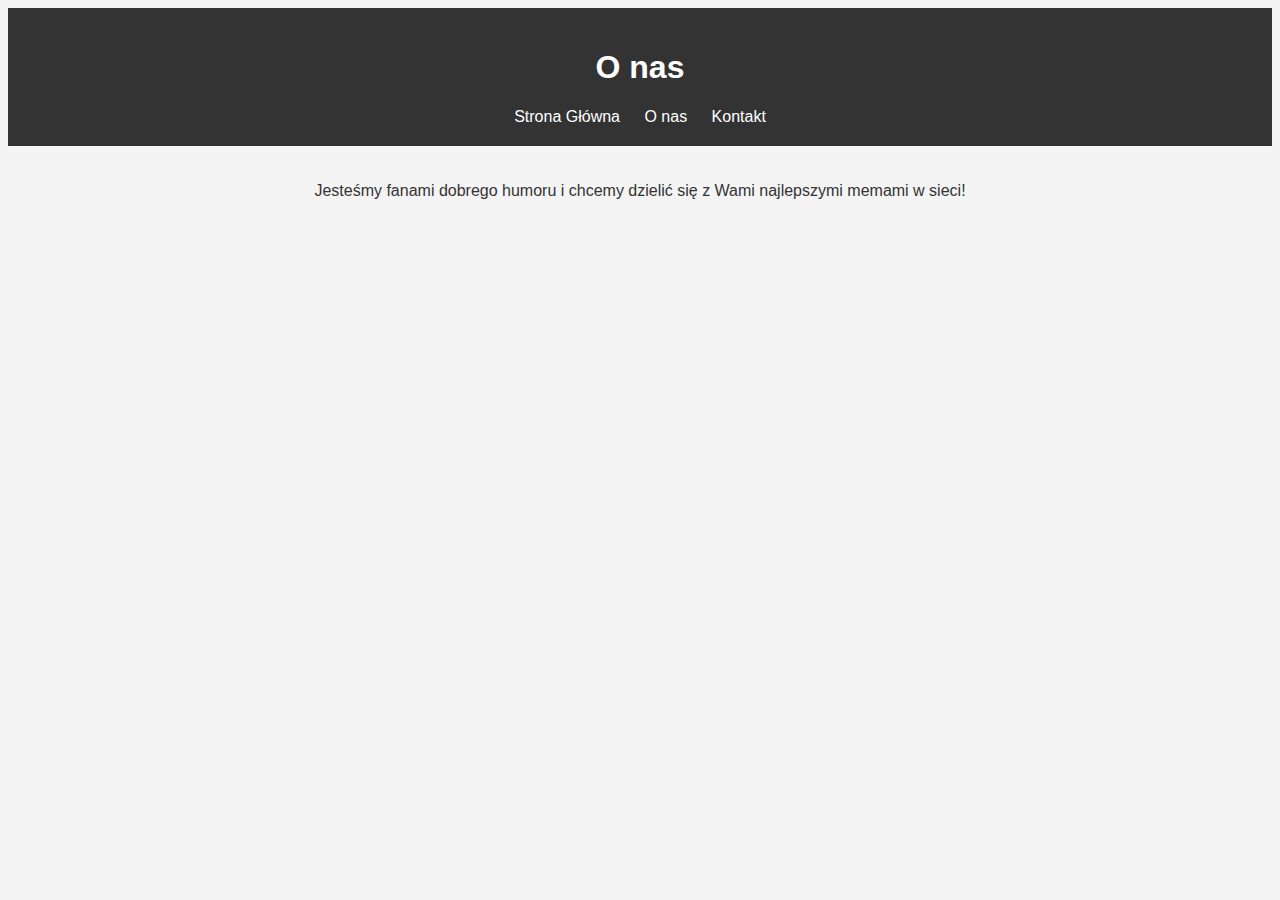
<file: about.html>
<!DOCTYPE html>
<html lang="pl">
<head>
  <meta charset="UTF-8">
  <title>O nas</title>
  <link rel="stylesheet" href="css/style.css">
</head>
<body>
  <header>
    <h1>O nas</h1>
    <nav>
      <a href="index.html">Strona Główna</a>
      <a href="about.html">O nas</a>
      <a href="contact.html">Kontakt</a>
    </nav>
  </header>

  <main>
    <p>Jesteśmy fanami dobrego humoru i chcemy dzielić się z Wami najlepszymi memami w sieci!</p>
  </main>
</body>
</html>
</file>
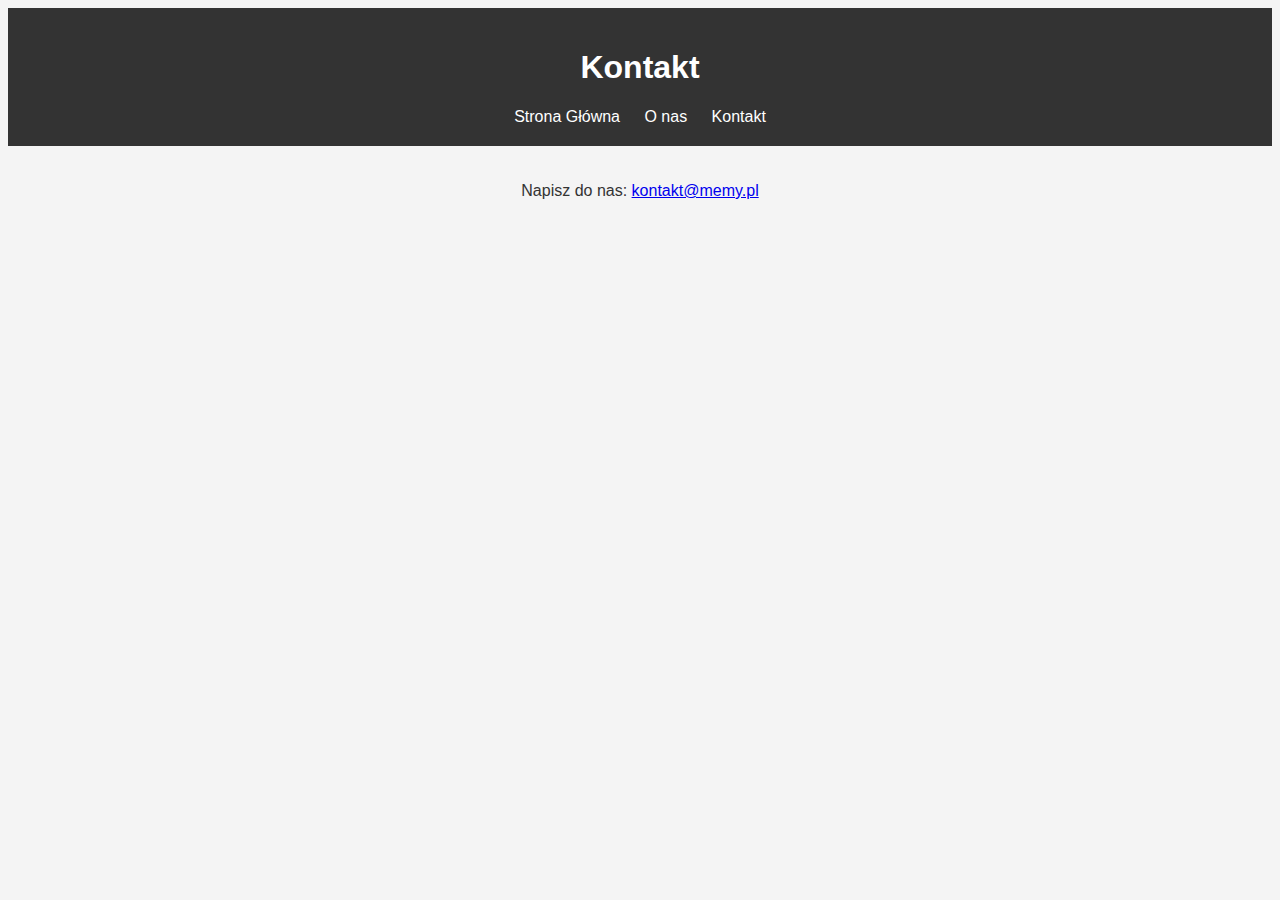
<file: contact.html>
<!DOCTYPE html>
<html lang="pl">
<head>
  <meta charset="UTF-8">
  <title>Kontakt</title>
  <link rel="stylesheet" href="css/style.css">
</head>
<body>
  <header>
    <h1>Kontakt</h1>
    <nav>
      <a href="index.html">Strona Główna</a>
      <a href="about.html">O nas</a>
      <a href="contact.html">Kontakt</a>
    </nav>
  </header>

  <main>
    <p>Napisz do nas: <a href="mailto:kontakt@memy.pl">kontakt@memy.pl</a></p>
  </main>
</body>
</html>
</file>
<file: css/style.css>
body {
  font-family: Arial, sans-serif;
  text-align: center;
  background-color: #f4f4f4;
  color: #333;
}

header {
  background-color: #333;
  color: white;
  padding: 20px 0;
}

nav a {
  margin: 0 10px;
  color: white;
  text-decoration: none;
}

main {
  padding: 20px;
}

#meme-container img {
  max-width: 80%;
  height: auto;
  border: 3px solid #000;
}
</file>
